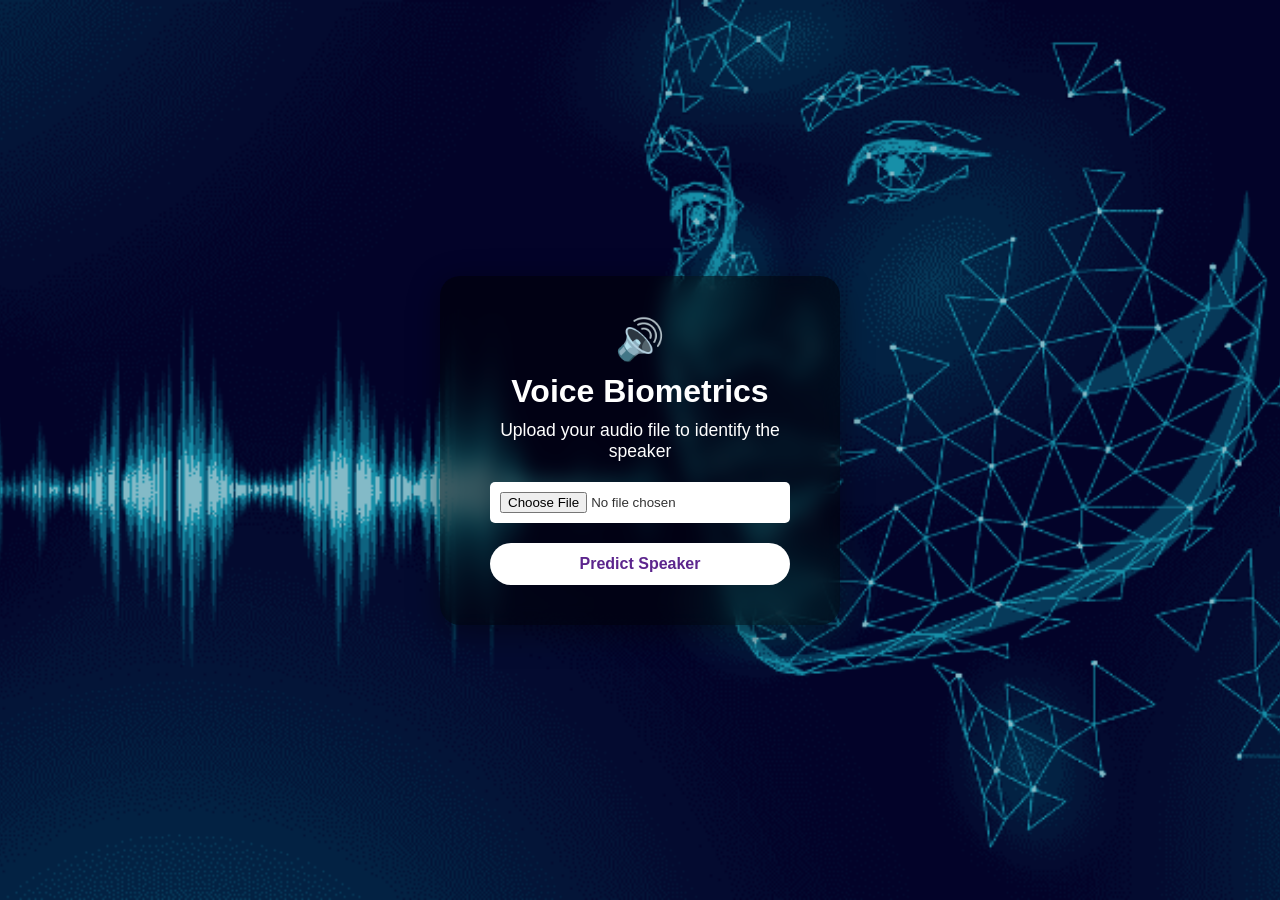
<file: templates/index.html>
<!DOCTYPE html>
<html lang="en">
<head>
    <meta charset="UTF-8">
    <title>Voice Biometrics</title>
    <meta name="viewport" content="width=device-width, initial-scale=1.0">
    <style>
        * { box-sizing: border-box; margin: 0; padding: 0; }

        body {
            font-family: 'Segoe UI', sans-serif;
            height: 100vh;
            background: url('/static/bg.png') no-repeat center center fixed;
            background-size: cover;
            display: flex;
            justify-content: center;
            align-items: center;
            color: white;
        }

        .container {
            background: rgba(0, 0, 0, 0.5);
            backdrop-filter: blur(10px);
            padding: 40px 30px;
            border-radius: 20px;
            text-align: center;
            width: 90%;
            max-width: 400px;
            box-shadow: 0 8px 32px rgba(0,0,0,0.4);
        }

        h1 {
            font-size: 2em;
            margin-bottom: 10px;
        }

        .emoji {
            font-size: 2.5em;
            margin-bottom: 10px;
        }

        p {
            font-size: 1.1em;
            margin-bottom: 20px;
        }

        form {
            display: flex;
            flex-direction: column;
            align-items: center;
        }

        .file-input-wrapper {
            background-color: white;
            color: #333;
            border-radius: 5px;
            padding: 10px;
            margin-bottom: 20px;
            width: 100%;
            max-width: 300px;
        }

        input[type="file"] {
            width: 100%;
        }

        input[type="submit"] {
            background-color: #ffffff;
            color: #5c258d;
            border: none;
            padding: 12px 20px;
            border-radius: 25px;
            font-size: 1em;
            font-weight: bold;
            cursor: pointer;
            transition: 0.3s ease;
            width: 100%;
            max-width: 300px;
        }

        input[type="submit"]:hover {
            background-color: #eeeeee;
        }
    </style>
</head>
<body>
    <div class="container">
        <div class="emoji">🔊</div>
        <h1>Voice Biometrics</h1>
        <p>Upload your audio file to identify the speaker</p>
        <form action="/predict" method="post" enctype="multipart/form-data">
            <div class="file-input-wrapper">
                <input type="file" name="audio" accept=".flac" required>
            </div>
            <input type="submit" value="Predict Speaker">
        </form>
    </div>
</body>
</html>
</file>
